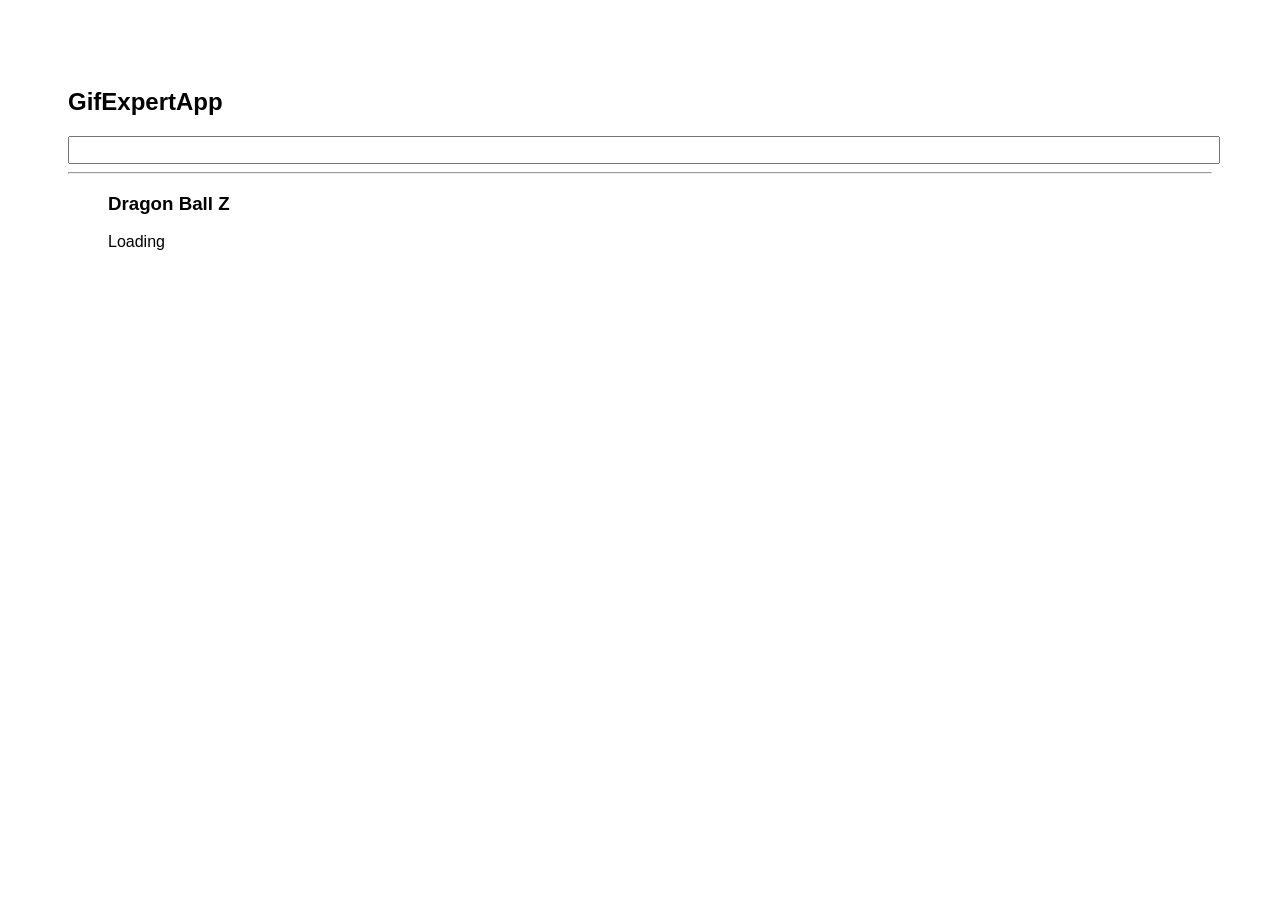
<file: docs/index.html>
<!DOCTYPE html>
<html lang="es">
  <head>
    <meta charset="utf-8" />
    <link rel="icon" href="./favicon.ico" />
    <meta name="viewport" content="width=device-width,initial-scale=1" />
    <meta name="theme-color" content="#000000" />
    <meta
      name="description"
      content="Web site created using create-react-app"
    />
    <link rel="apple-touch-icon" href="./logo192.png" />
    <link rel="manifest" href="./manifest.json" />
    <link
      rel="stylesheet"
      href="https://cdnjs.cloudflare.com/ajax/libs/animate.css/4.1.1/animate.min.css"
    />
    <title>GifExpertApp</title>
    <script defer="defer" src="./static/js/main.f65a08e0.js"></script>
    <link href="./static/css/main.da804c2e.css" rel="stylesheet" />
  </head>
  <body>
    <noscript>You need to enable JavaScript to run this app.</noscript>
    <div id="root"></div>
  </body>
</html>
</file>
<file: docs/static/css/main.da804c2e.css>
*{font-family:Helvetica,Arial,sans-serif}body{padding:60px}input{color:gray;font-size:1.2rem;width:100%}.card-grid{display:flex;flex-direction:row;flex-wrap:wrap}.card{align-content:center;border:1px solid grey;border-radius:6px;margin-bottom:10px;margin-right:10px;overflow:hidden}.card p{padding:5px;text-align:center}.card img{max-height:170px}
/*# sourceMappingURL=main.da804c2e.css.map*/
</file>
